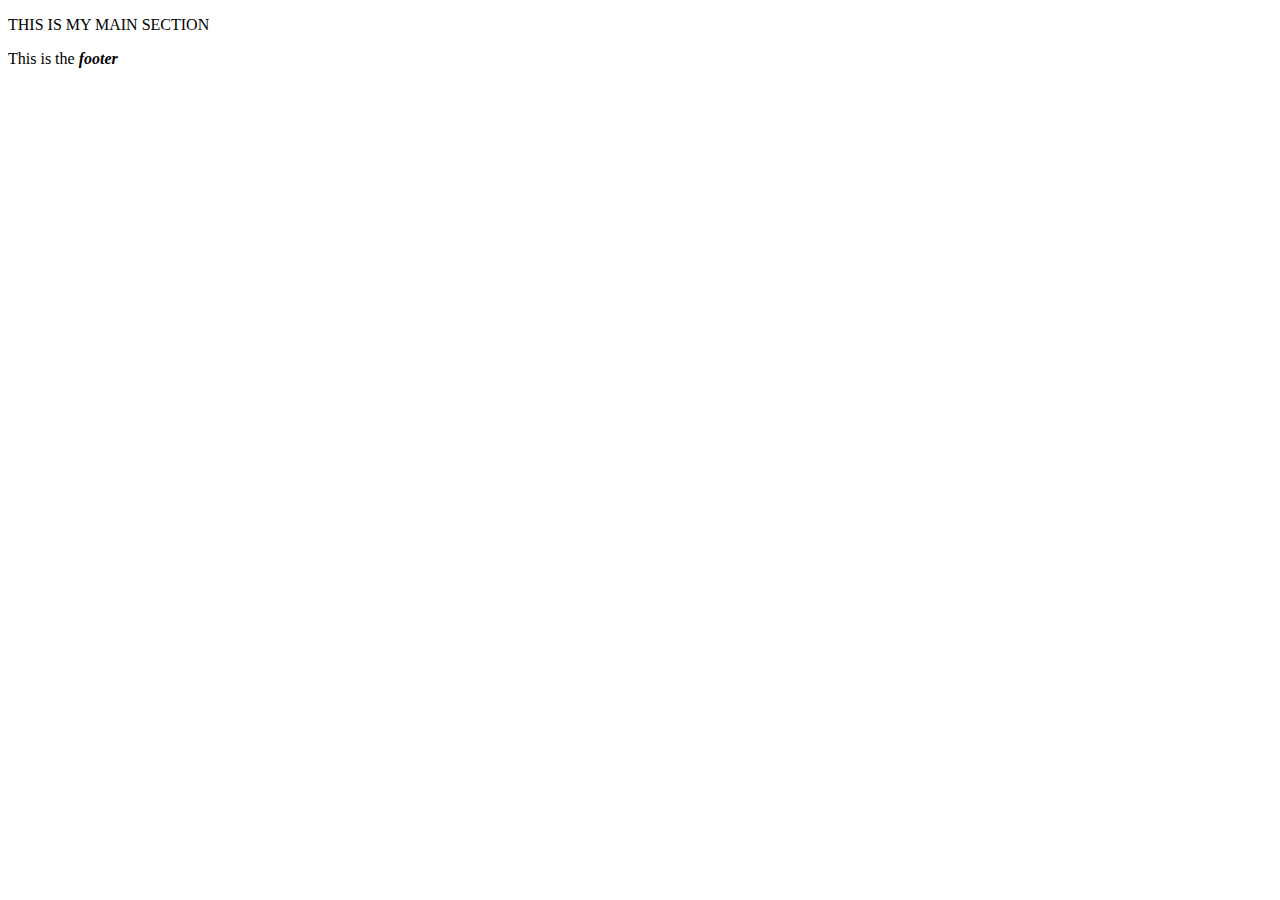
<file: Index.html>
<!DOCTYPE html>
<html lang="en">
<head>
    <meta charset="UTF-8">
    <title>My second page</title>
</head>
    <body>
        <main>
            <p>THIS IS MY MAIN SECTION</p>
        </main>
        <footer>
            <p>This is the  <em><strong>footer</strong> </em></p>
        </footer>
    </body>
    </html>
</file>
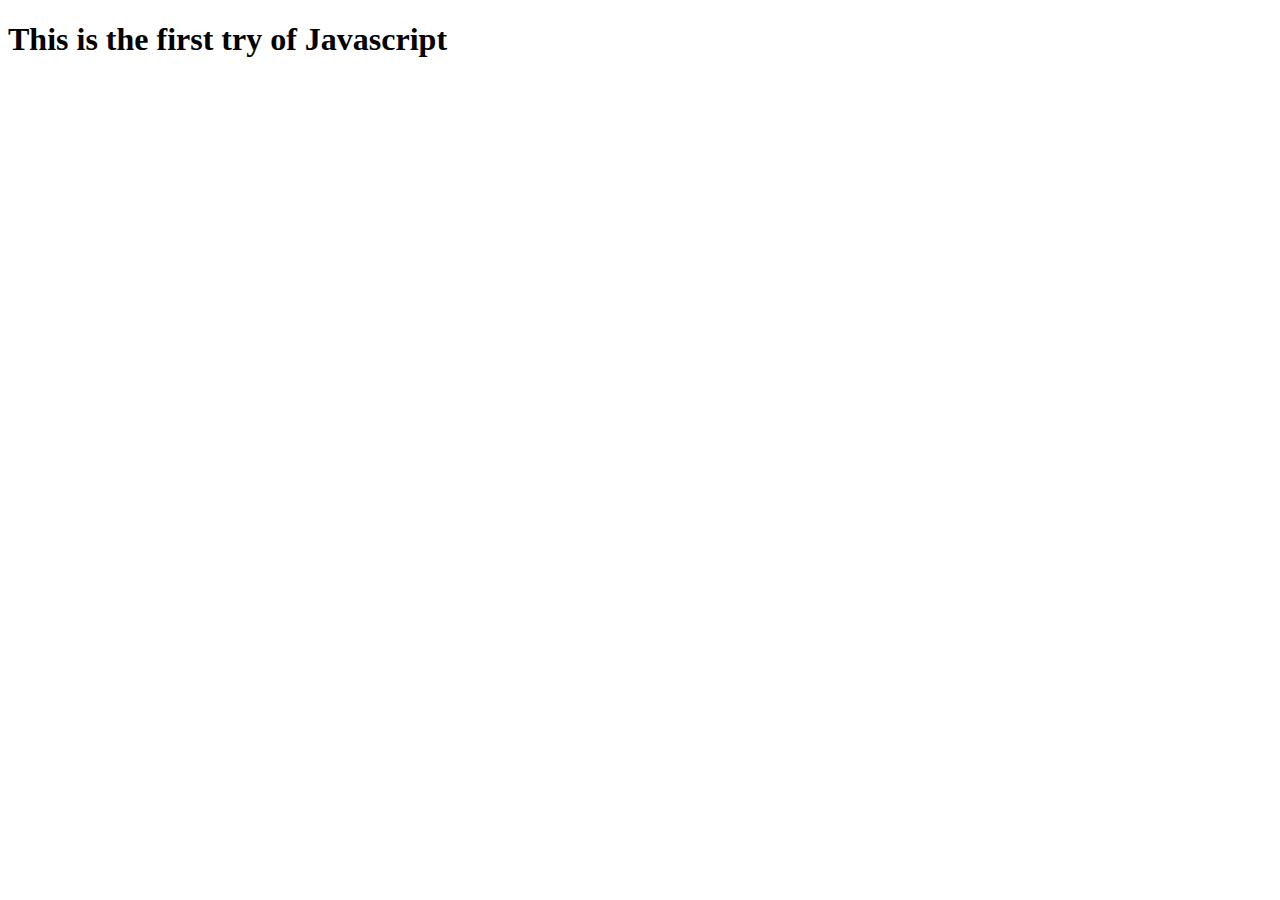
<file: 2ns-project-v1.html>
<!doctype html>
<html>
<head>
<meta charset="utf-8">
<title>2nd-project-v1</title>
	<script src="JS/2nd-JS.js" >

	</script>
	
	
	</head>

<body>
	
	<h1 onClick="link('clicked')"> This is the first try of Javascript</h1>
	<p id="js"></p>
	
	
	
</body>
</html>
</file>
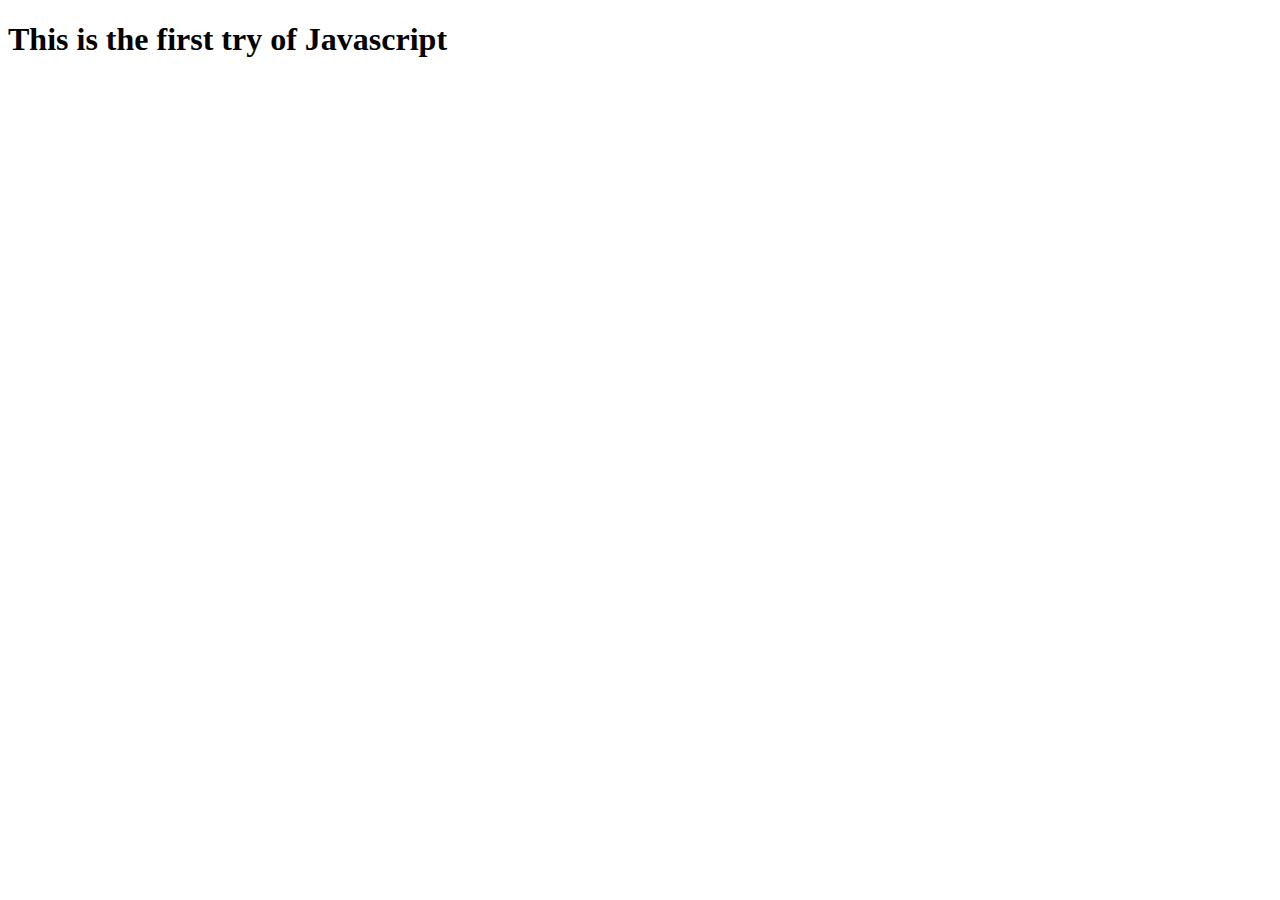
<file: 0 - Archive/2ns-project-v1.html>
<!doctype html>
<html>
<head>
<meta charset="utf-8">
<title>2nd-project-v1</title>
	<script src="JS/2nd-JS.js" >

	</script>
	
	
	</head>

<body>
	
	<h1 onClick="link('clicked')"> This is the first try of Javascript</h1>
	<p id="js"></p>
	
	
	
</body>
</html>
</file>
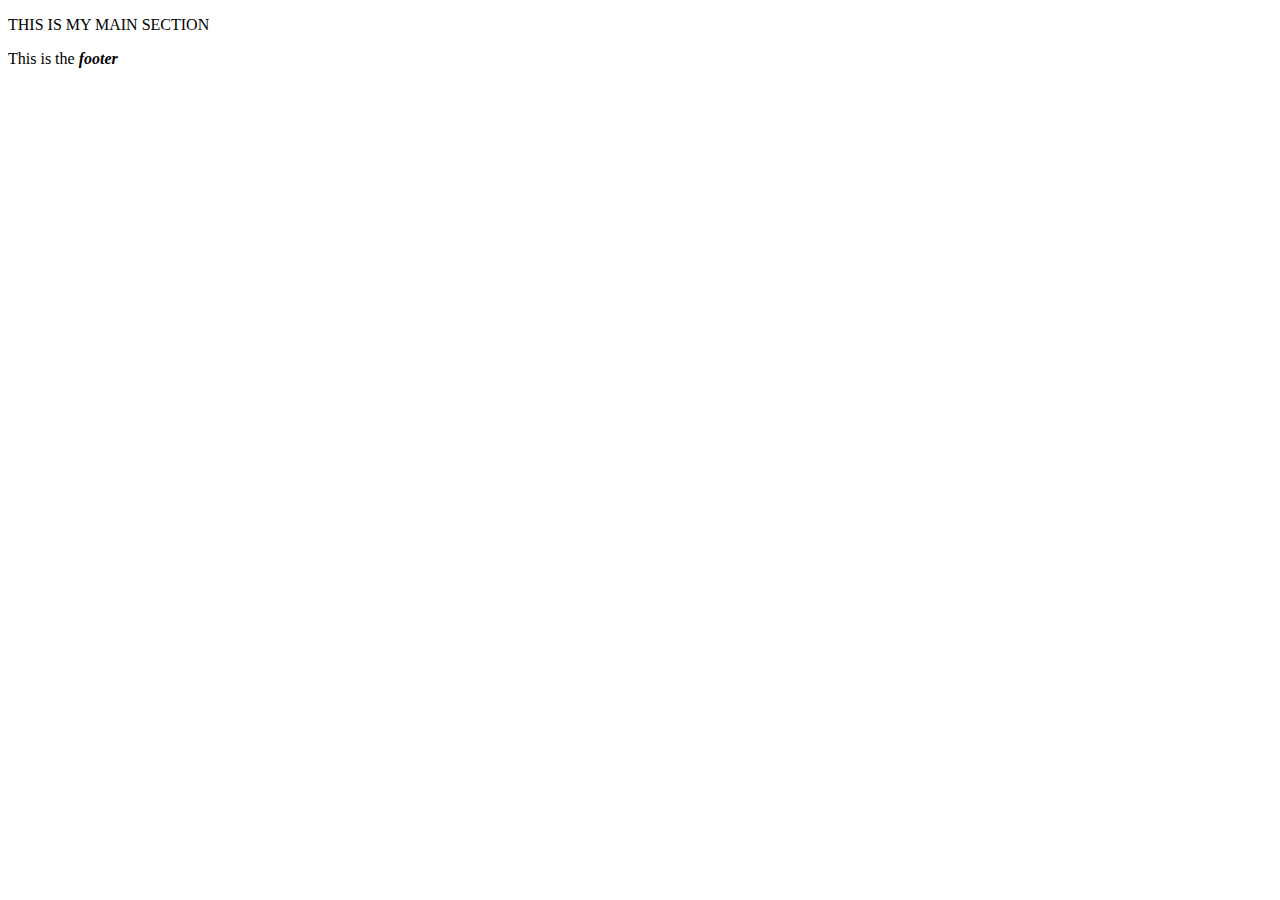
<file: 0 - Archive/Index_old.html>
<!DOCTYPE html>
<html lang="en">
<head>
    <meta charset="UTF-8">
    <title>My second page</title>
</head>
    <body>
        <main>
            <p>THIS IS MY MAIN SECTION</p>
        </main>
        <footer>
            <p>This is the  <em><strong>footer</strong> </em></p>
        </footer>
    </body>
    </html>
</file>
